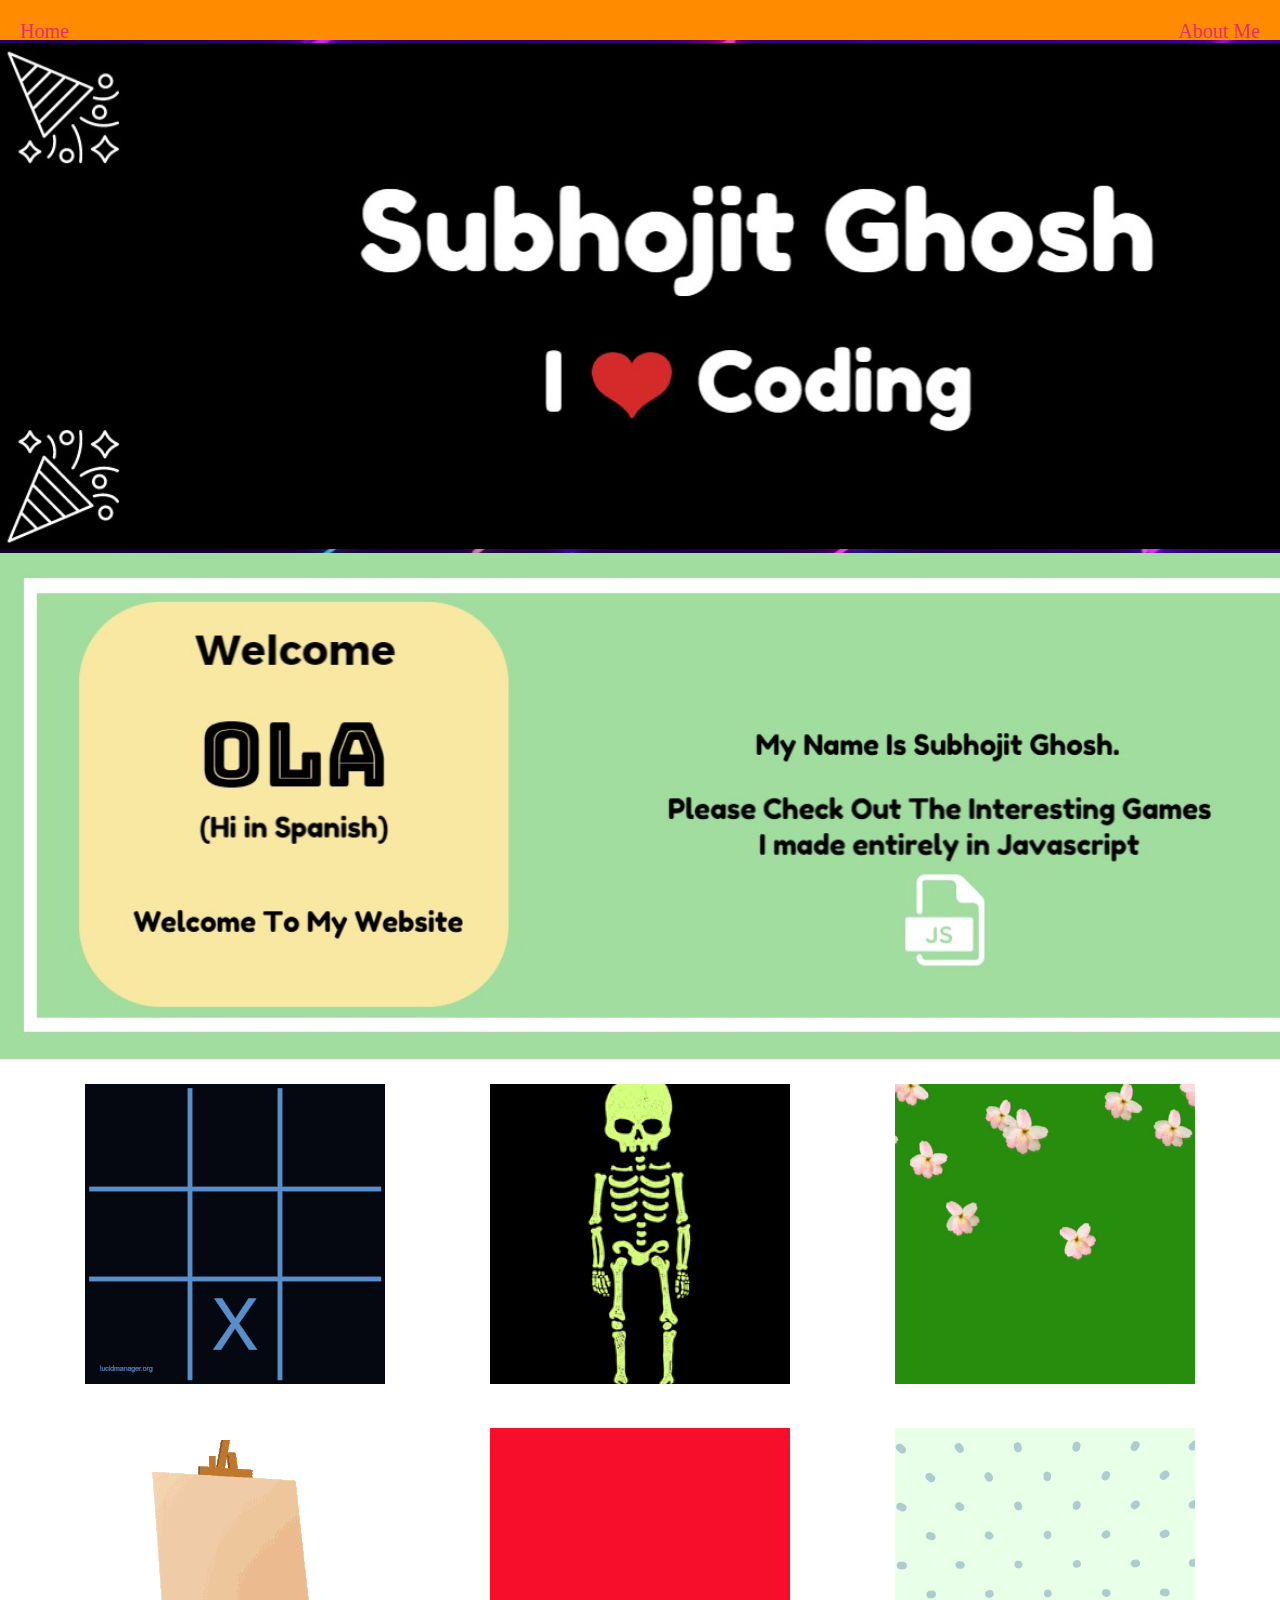
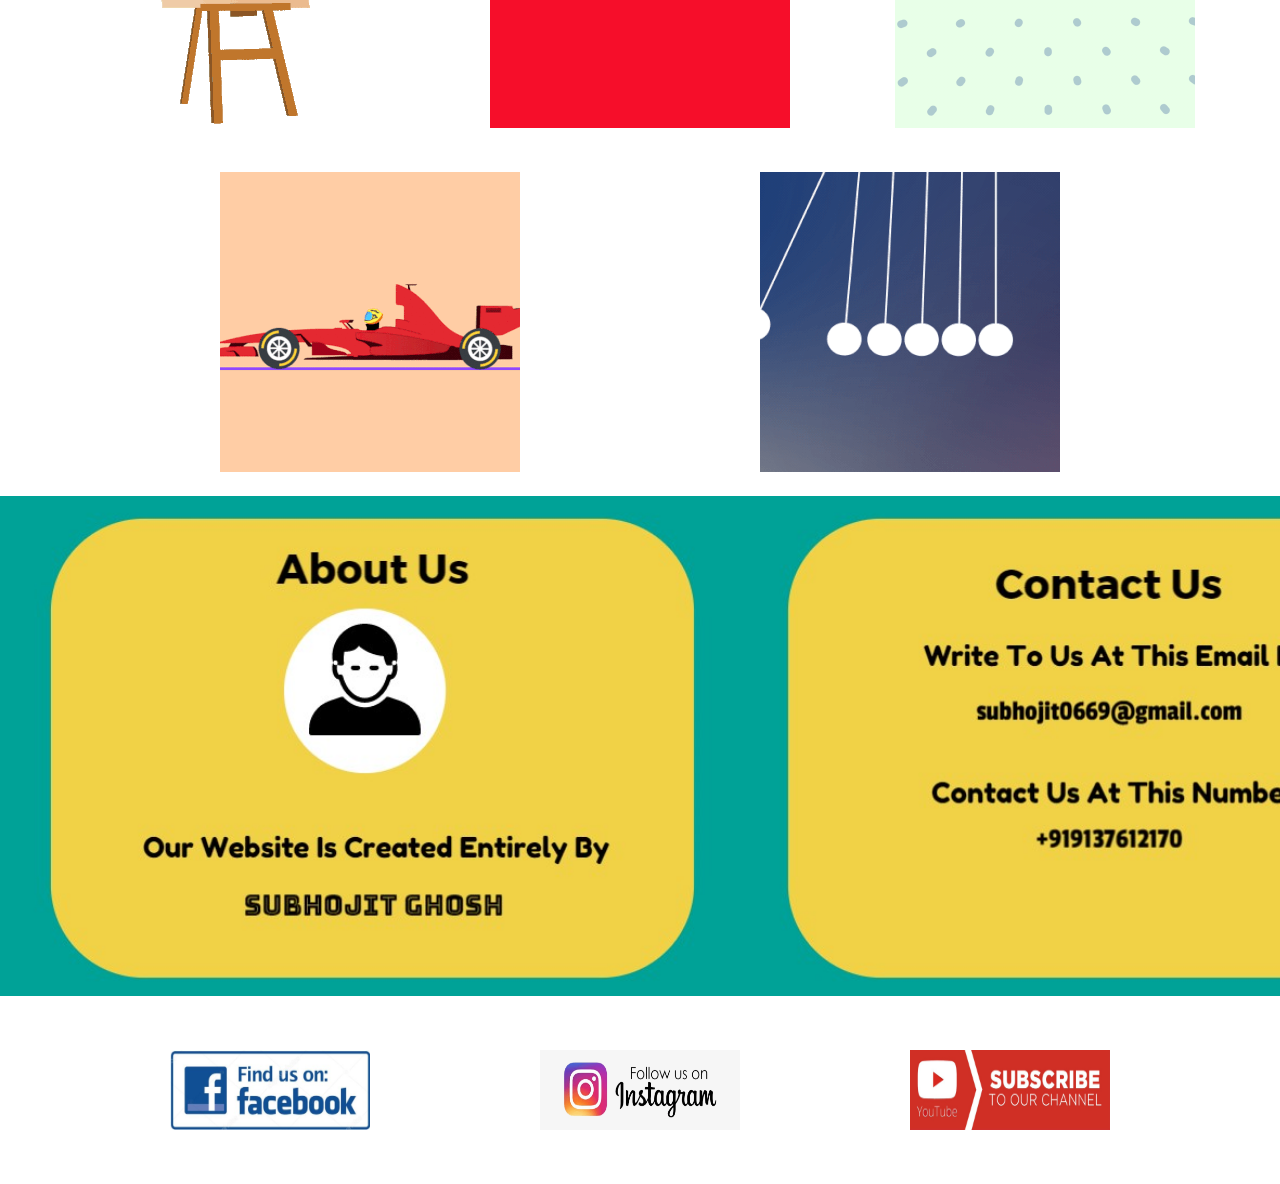
<file: index.html>
<!DOCTYPE html>
    <head>
        <title>My Portfolio</title>
        <link rel = "stylesheet" type = "text/css" href = "style.css">
    </head>
    <body>
        <style>
            body {
              background-image: url('bg.jpg');
              background-repeat: no-repeat;
              background-attachment: fixed;
              background-size: 100% 100%;
            }
            </style>
        <div class="header">
        </div>
        <div class="menu">
        <a href = "index.html" style="text-decoration: none; float: left;">Home</a>
        <a href = "about.html" style="text-decoration: none; float: right;">About Me</a>
        </div>
        <img src = "s.jpg" style="width: 1520px;">
        <img src = "p2.jpg" style="width: 1520px;">   
        <div class="grid">  
        <div class="item">    
        <p>Tic Tac Toe</p>
        <a href = "https://subhojitghosh-123456789.github.io/Tic-Tac-Toe"><img src = "tic tac toe.gif"></a>
        </div>
        <div class="item">
        <p>Skeleton</p>
        <a href = "https://subhojitghosh-123456789.github.io/Skeleton"><img src = "skeleton.gif"></a>
        </div>
        <div class="item">
        <p>Flower Catcher</p>
        <a href = "https://subhojitghosh-123456789.github.io/Flower-Catcher"><img src = "flower.gif"></a>
        </div>
        <div class="item">
        <p>Catenation</p>
        <a href = "https://subhojitghosh-123456789.github.io/Catenation"><img src = "paint.gif"></a>
        </div>
        <div class="item">
        <p>Tick Tock</p>
        <a href = "https://subhojitghosh-123456789.github.io/Tick-Tock"><img src = "clock.gif"></a>
        </div>
        <div class="item">
        <p>Plinko</p>
        <a href = "https://subhojitghosh-123456789.github.io/Plinko-2"><img src = "plinko.gif"></a>
        </div>
        <div class="item">
        <p>Mutiplayer Car Racing Game</p>
        <a href = "https://subhojitghosh-123456789.github.io/MarkingThePlayer"><img src = "car.gif"></a>
        </div>
        <div class="item">
        <p>Newtons Cradle</p>
        <a href = "https://subhojitghosh-123456789.github.io/NewtonsCradle2"><img src = "cradle.gif"></a>
        </div>
        </div>
        <img src = "end.jpg" style="width: 1520px;">
        <div class="footer">
        <a href = "https://www.facebook.com/"><img src = "fb.jpg" width = 200 height = 80></a>
        <a href = "https://www.instagram.com/"><img src = "insta.png" width = 200 height = 80></a>
        <a href = "https://www.youtube.com/"><img src = "youtube.jpg" width = 200 height = 80></a>
        </div>
    </body>
</html>
</file>
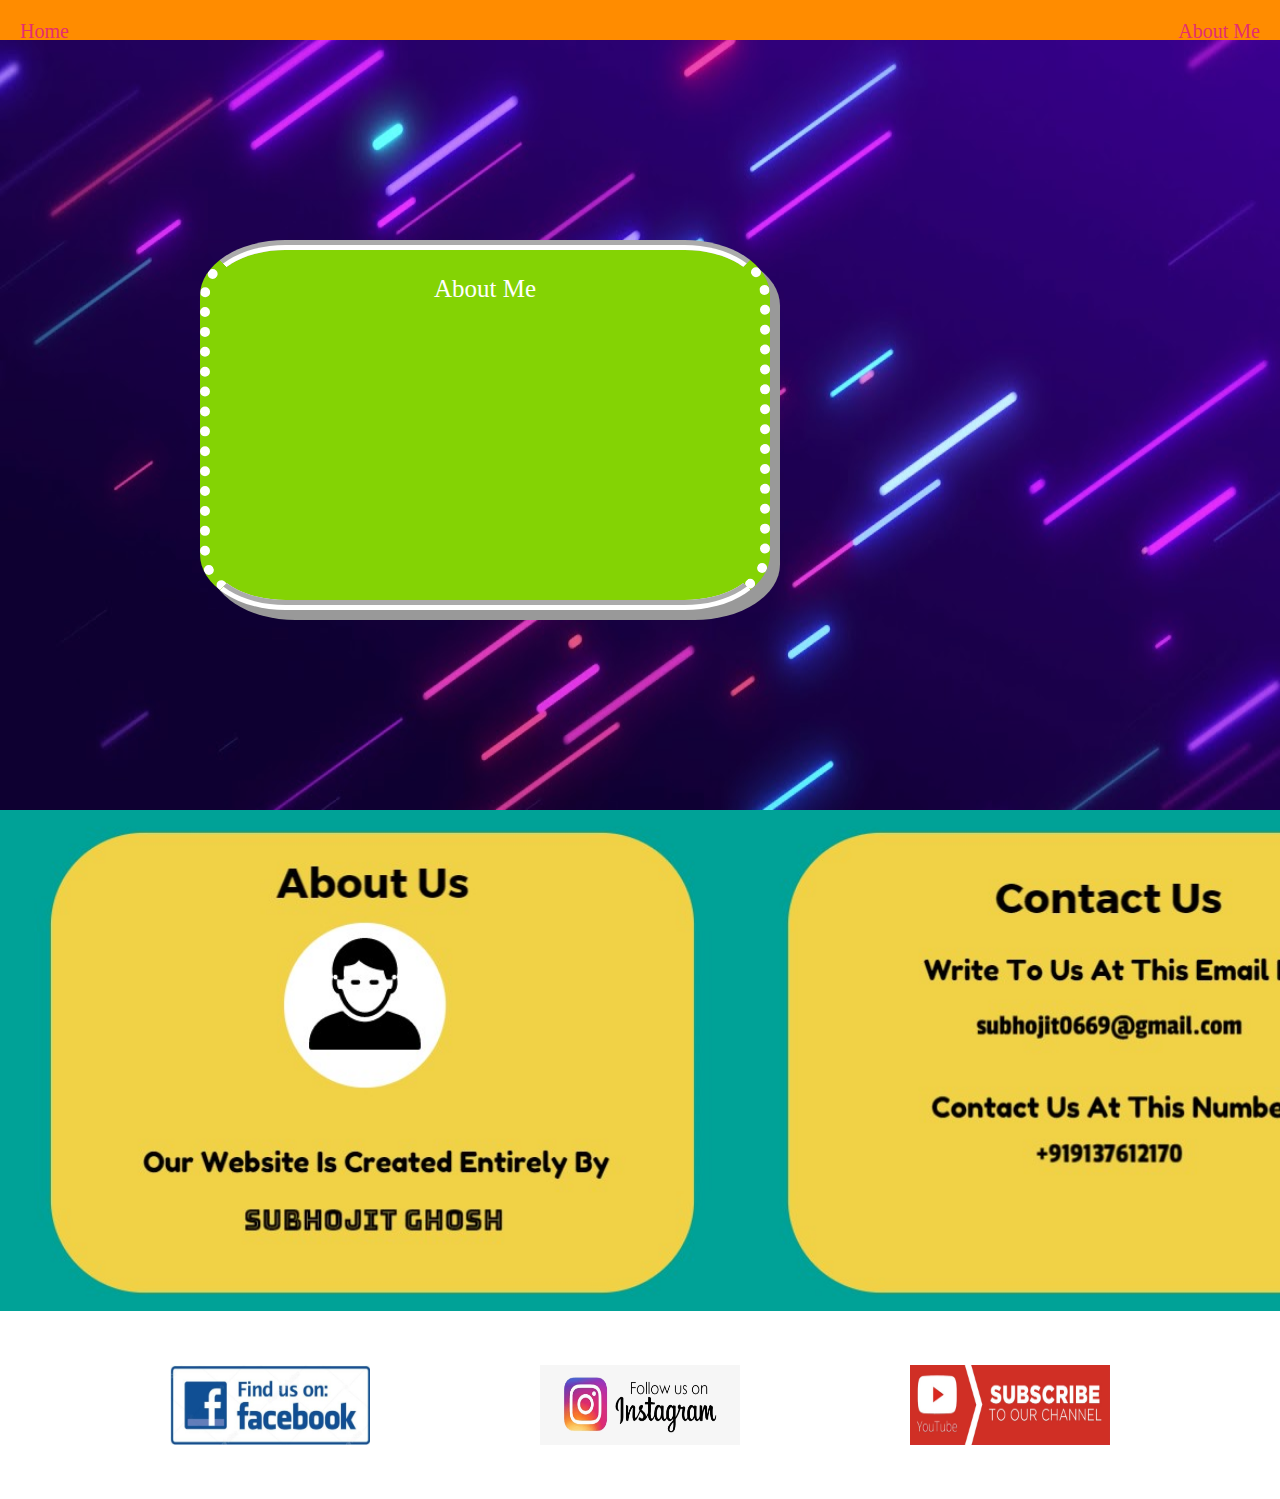
<file: about.html>
<!DOCTYPE html>
    <head>
        <title>My Portfolio</title>
        <link rel = "stylesheet" type = "text/css" href = "style.css">
    </head>
    <body>
        <style>
            body {
              background-image: url('bg.jpg');
              background-repeat: no-repeat;
              background-attachment: fixed;
              background-size: 100% 100%;
            }
            </style>
        <div class="header">
        </div>
        <div class="menu">
            <a href = "index.html" style="text-decoration: none; float: left;">Home</a>
            <a href = "about.html" style="text-decoration: none; float: right;">About Me</a>
        </div>
        <div class="box">
            <p>About Me</p>
        </div>
        <img src = "end.jpg" style="width: 1520px;">
        <div class="footer">
        <a href = "https://www.facebook.com/"><img src = "fb.jpg" width = 200 height = 80></a>
        <a href = "https://www.instagram.com/"><img src = "insta.png" width = 200 height = 80></a>
        <a href = "https://www.youtube.com/"><img src = "youtube.jpg" width = 200 height = 80></a>
        </div>
    </body>
</html>
</file>
<file: style.css>
html, body {
  margin: 0;
  padding: 0;
}
h1 {

  text-align: center;

}


p {
  font-family: Cambria, Cochin, Georgia, Times, 'Times New Roman', serif;
  font-size: 25px;
  text-align: center;
  color : #ffffff;
}

.header {

  background-color: #99f5f5;
  display: flex;
  justify-content: space-evenly;

}

.menu {
 
  display: block;
  font-family: 'Times New Roman', Times, serif;
  font-size: 20px;
  padding: 20px;
  text-align: center;
  background-color: #ff8c00;
  justify-content: space-evenly;

   
}
.grid {

  display: flex;
  flex-wrap: wrap;
  justify-content: space-evenly;
  
}
.item {

  margin: 20px;
  position: relative;
   
}

.item p{
  position: absolute;
  top : 50%;
  left: 50%;
  transform: translate(-50%,-50%);
  opacity: 0;
}

.item:hover p{
  opacity: 1;
  
}

.item:hover img{
  opacity: 0.3;
}

.footer {

  margin-top: 50px;
  margin-bottom: 50px;
  display: flex;
  justify-content: space-evenly;

}
.box {
  background-color: #84d304;
  border-width : 10px; 
  margin-top: 200px;
  margin-bottom: 200px;
  margin-left: 200px;
  width: 550px;
  height: 350px;
  border-radius: 15%;
  border-top-style: groove;
  border-left-style: dotted;
  border-right-style: dotted;
  border-bottom-style: groove;
  border-color: rgba(255, 255, 255);
  box-shadow: 10px 10px #999;

}

html::-webkit-scrollbar {
  background-color: #261769;
  width: 30px;
  height: 30px;

}
html::-webkit-scrollbar-thumb {
  background: linear-gradient(180deg,#ff8a00,#e52e71);
  border-radius: 30px;
  box-shadow: inset 2px 2px 2px hsla(0,0%,100%,.25), inset -2px -2px 2px rgba(0,0,0,.25);
}

a:link {
  color: #e52e71;

}
a:visited {
  color: #ffffff;
}
</file>
